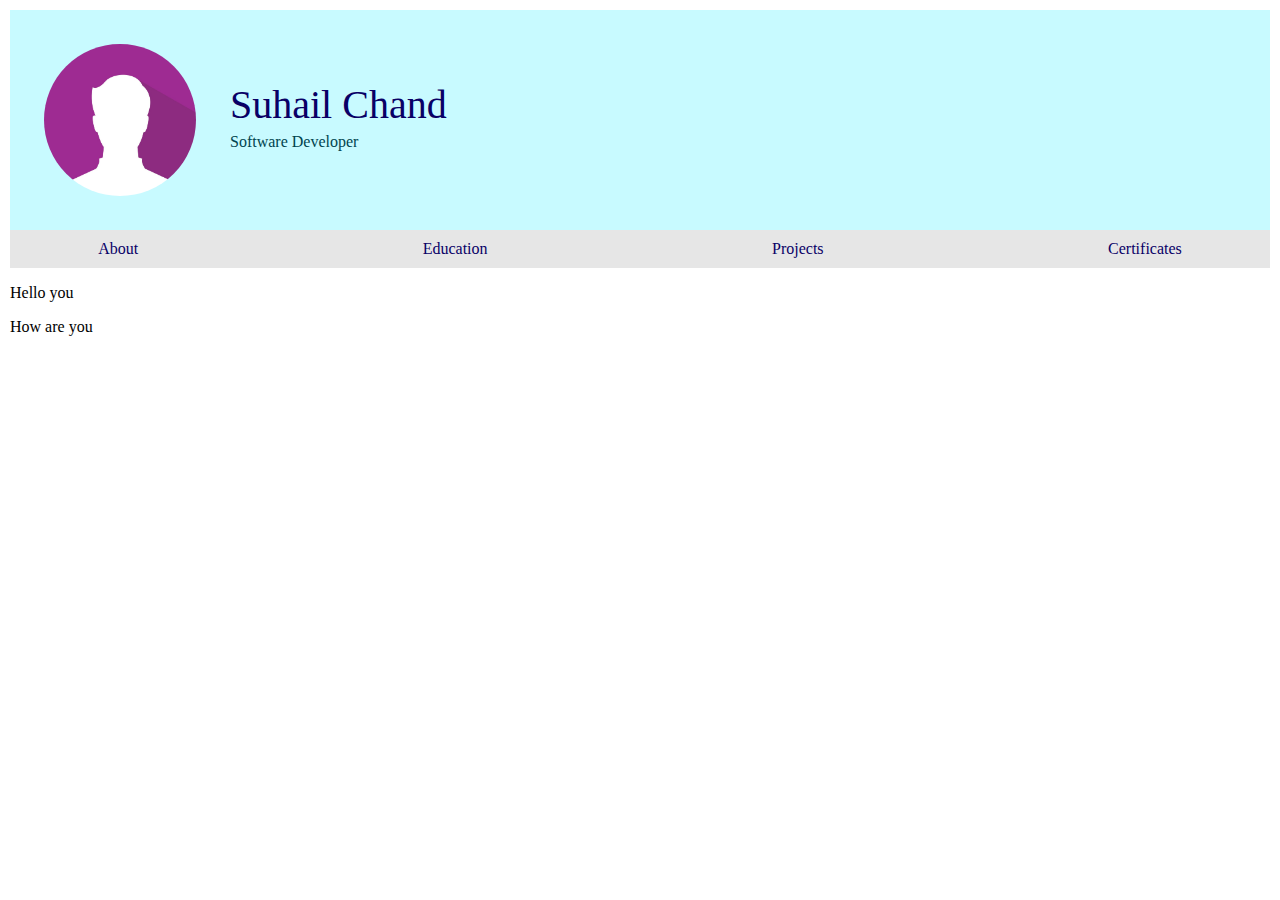
<file: MyPortfolio-WebPage/index.html>
<!DOCTYPE html>

<head>
    <title>My Portfolio</title>
    <link rel="icon" type="image/x-icon" href="./images/icons/tab-icon.png">
    <link rel="stylesheet" type="text/css" href="./css/navbar.css">
    <link rel="stylesheet" type="text/css" href="./css/header.css">
</head>

<body>
    <div id="header">
        <div id="crop-img"><img src="./images/profile-pic.jpeg"></div>
        <div id="caption">
            <h3>Suhail Chand</h3>
            <p>Software Developer</p>
        </div>
    </div>
    <div id="navbar">
        <a onclick="window.location.href='#about'">About</a>
        <a>Education</a>
        <a>Projects</a>
        <a>Certificates</a>
    </div>
    <div id="slides">
        <div id="about">
            <p>Hello you</p>
        </div>
        <div id="education">
            <p>How are you</p>
        </div>
    </div>
</body>
</file>
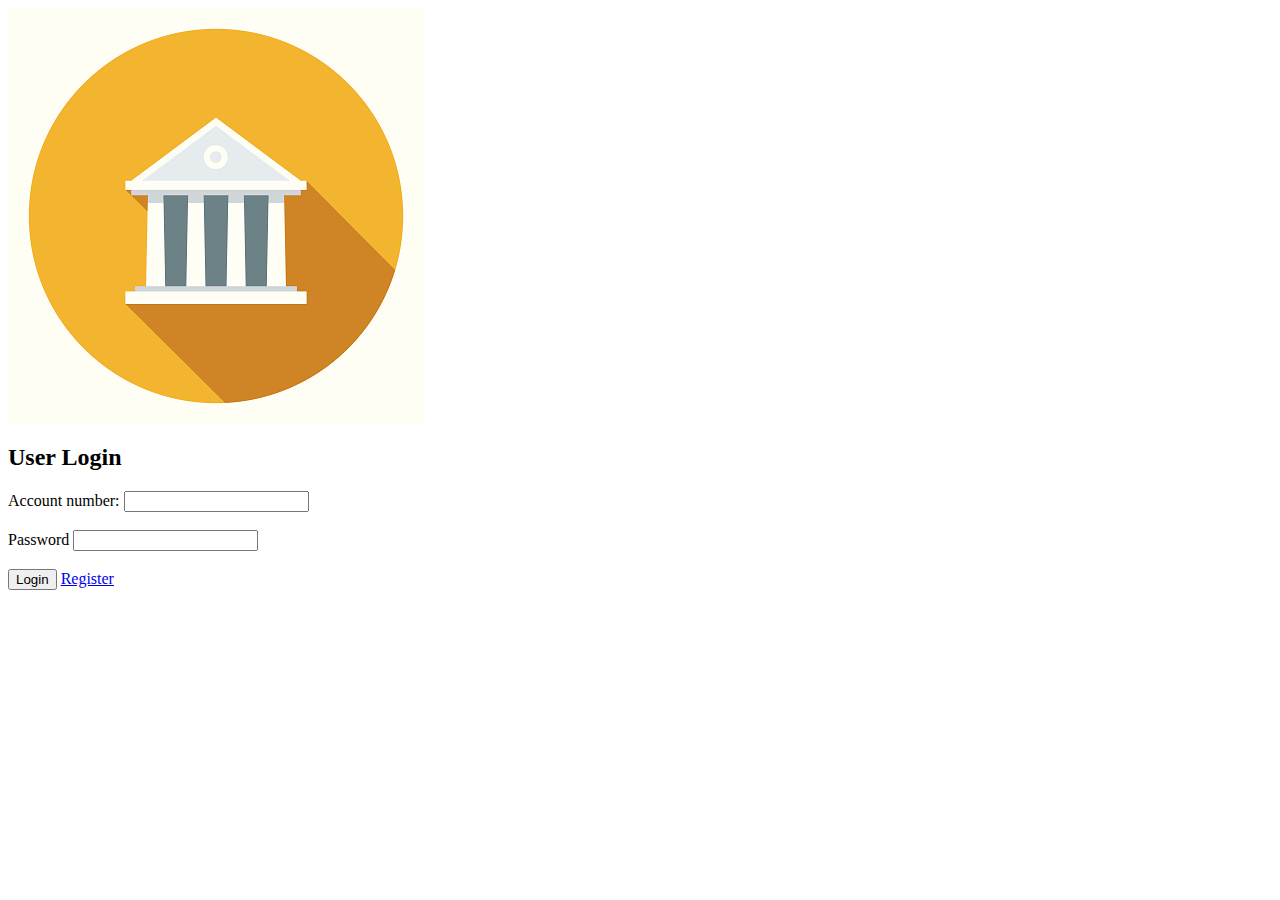
<file: OnlineBanking-WebApp/index.html>
<DOCTYPE! html>

    <head>
        <title>Online Banking</title>
        <link rel="icon" type="image/x-icon" href="./images/bank-icon.jpg">
    </head>

    <body>
        <div>
            <img src="./images/bank-icon.jpg" alt="bank-icon">
            <h2>User Login</h2>
            <form action="google.com">
                <label>Account number: </label>
                <input type="number"><br/><br/>
                <label>Password</label>
                <input type="password"><br><br>
                <input type="button" value="Login">
                <a href="./html-files/register.html">Register</a>
            </form>
        </div>
    </body>
</file>
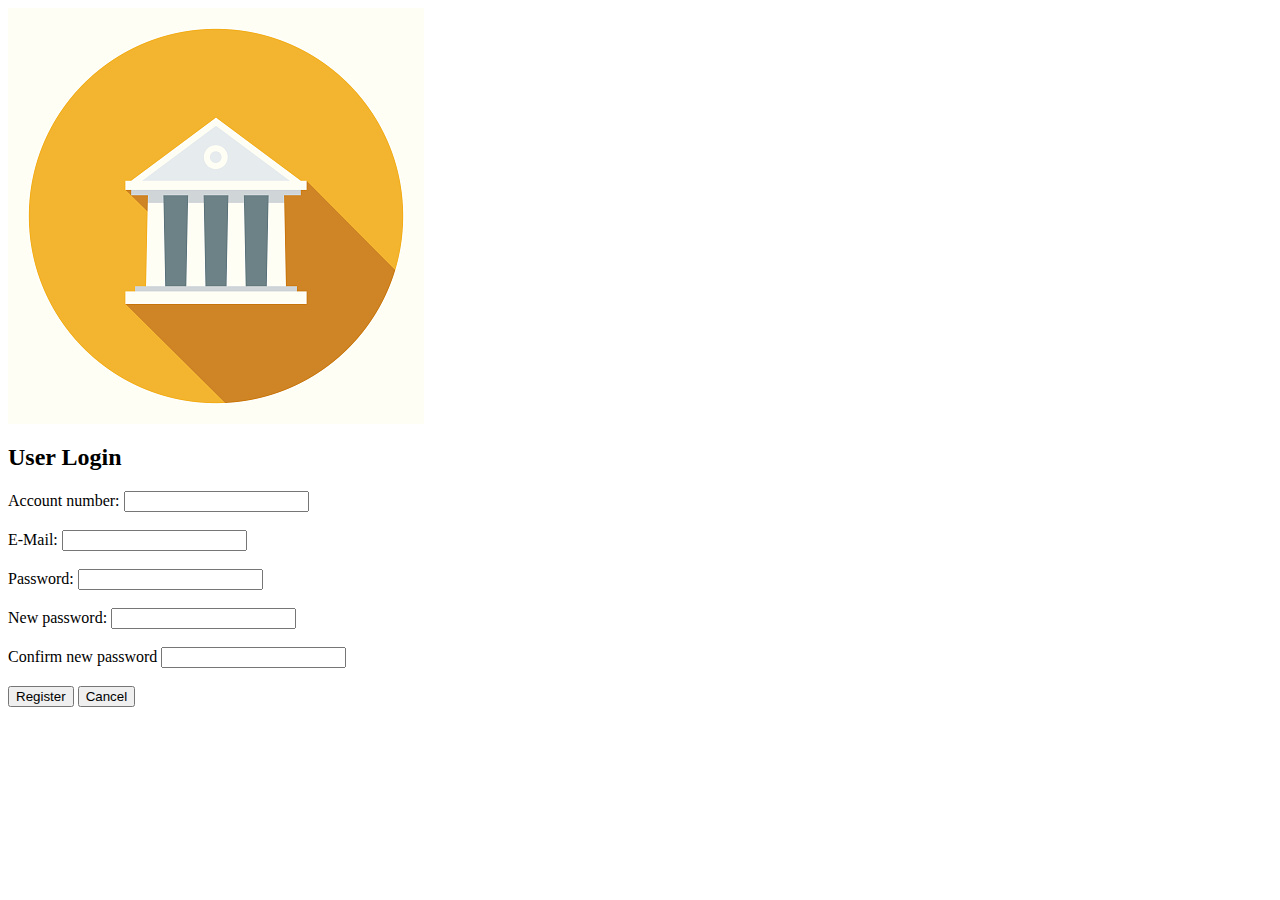
<file: html-files/register.html>
<DOCTYPE! html>

    <head>
        <title>Online Banking</title>
        <link rel="icon" type="image/x-icon" href="../images/bank-icon.jpg">
    </head>

    <body>
        <div>
            <img src="../images/bank-icon.jpg" alt="bank-icon">
            <h2>User Login</h2>
            <form action="../index.html">
                <label>Account number: </label>
                <input type="number"><br><br>
                <label>E-Mail: </label>
                <input type="text"><br><br>
                <label>Password: </label>
                <input type="passsword"><br><br>
                <label>New password: </label>
                <input type="password"><br><br>
                <label>Confirm new password</label>
                <input type="password"><br><br>
                <input type="submit" value="Register">
                <input type="button" onclick=history.back() value="Cancel">
            </form>
        </div>
    </body>
</file>
<file: MyPortfolio-WebPage/css/navbar.css>
#navbar {
    display: flex;
    justify-content: space-between;
    width: 100%;
    background-color: rgb(230, 230, 230);
}

#navbar a {
    font-size: 16px;
    color: #090066;
    text-align: center;
    padding: 10px 7%;
}

#navbar a:hover {
    background-color: rgb(200, 250, 255);
    cursor: pointer;
}

@media screen and (max-width:720px) {
    #navbar {
        display: inline-grid;
        justify-content: stretch;
    }
}

@media screen and (max-width:480px) {
    #navbar a {
        font-size: 12px;
        padding: 6px;
    }
}

@media screen and (max-width:480px) {
    #navbar a {
        font-size: 11px;
        padding: 6px;
    }
}
</file>
<file: MyPortfolio-WebPage/css/header.css>
body {
    margin: 10px;
}

#header {
    display: flex;
    height: 220px;
    width: 100%;
    background-color: rgb(200, 250, 255);
}

#crop-img {
    width: 152px;
    padding: 34px;
}

#crop-img img {
    display: block;
    width: 100%;
    border-radius: 50%;
}

#caption {
    padding-top: 66px;
}

#caption h3 {
    margin: 5px 0;
    font-size: 40px;
    font-weight: lighter;
    font-family: Cambria, Cochin, Georgia, Times, 'Times New Roman', serif;
    color: #090066;
}

#caption p {
    margin: 0;
    font-size: 16px;
    font-family: fantasy;
    color: #00444f;
}

@media screen and (max-width:720px) {
    #header {
        height: 180px
    }
    #crop-img {
        width: 120px;
        padding: 30px;
    }
    #caption {
        padding-top: 48px
    }
}

@media screen and (max-width:480px) {
    #header {
        height: 160px;
    }
    #crop-img {
        width: 100px;
        padding: 30px;
    }
    #caption {
        padding: 44px 0;
    }
    #caption h3 {
        font-size: 30px;
    }
    #caption p {
        font-size: 12px;
    }
}

@media screen and (max-width:360px) {
    #header {
        height: 140px;
    }
    #crop-img {
        width: 80px;
        padding: 30px 15px;
    }
    #caption {
        padding: 40px 0;
    }
    #caption h3 {
        font-size: 24px;
    }
    #caption p {
        font-size: 10px;
    }
}
</file>
